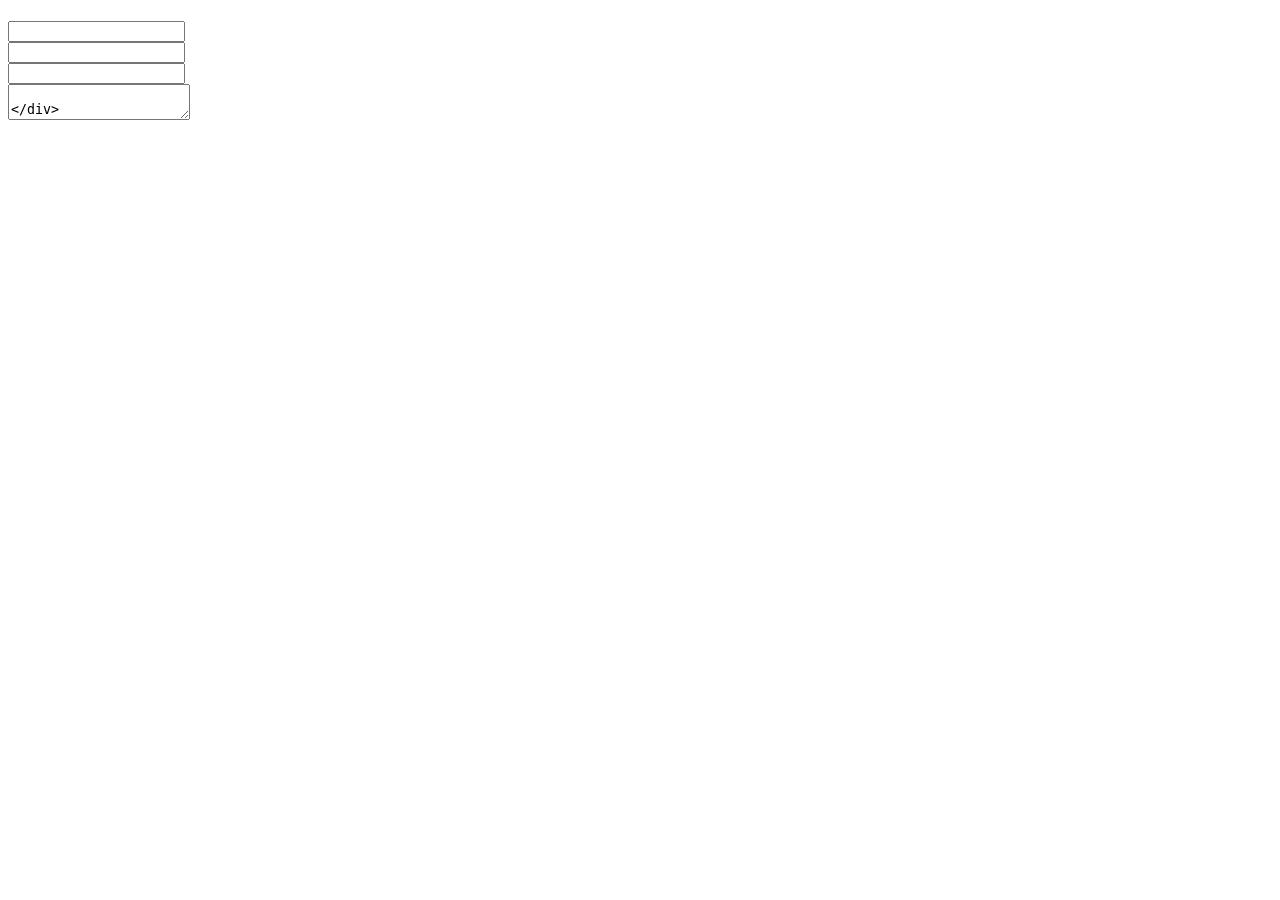
<file: src/main/resources/templates/contact/contact.html>
<!DOCTYPE html>
<html lang="en" xmlns:th="http://www.thymeleaf.org">

<head th:replace="common/header :: common-header" />

<body>

<div th:replace="common/navbar :: common-navbar" />

<div class="container">

    <div class="row">

        <div class="col-md-6 col-md-offset-3">

            <div class="well">

                <div class="text-center">

                    <h1 th:text="#{contact.h1.text}"></h1>
                    <p class="lead" th:text="#{contact.p.lead}"></p>

                    <form id="contactForm"
                          th:action="@{/contact/}"
                          th:object="${feedback}"
                          method="post"
                          class="text-left">

                        <div class="form-group">
                            <label for="email" th:text="#{form.email}"></label>
                            <input type="email" id="email" th:field="*{email}" class="form-control"/>
                        </div>

                        <div class="form-group">
                            <label for="firstName" th:text="#{form.firstname}"></label>
                            <input type="text" id="firstName" th:field="*{firstName}" class="form-control"/>
                        </div>

                        <div class="form-group">
                            <label for="lastName" th:text="#{form.lastname}"></label>
                            <input type="text" id="lastName" th:field="*{lastName}" class="form-control"/>
                        </div>

                        <div class="form-group">
                            <label for="feedback" th:text="#{contact.feedback.form.text}"></label>
                            <textarea  id="feedback" th:field="*{feedback}" class="form-control"/>
                        </div>

                        <div class="form-group">
                            <button type="submit" class="btn btn-primary" th:text="#{form.submit}"></button>
                        </div>

                    </form>
                </div>
            </div>
        </div>
    </div>
</div>

<!-- Bootstrap core JavaScript
================================================== -->
<!-- Placed at the end of the document so the pages load faster -->
<div th:replace="common/header :: before-body-scripts" />

</body>
</html>
</file>
